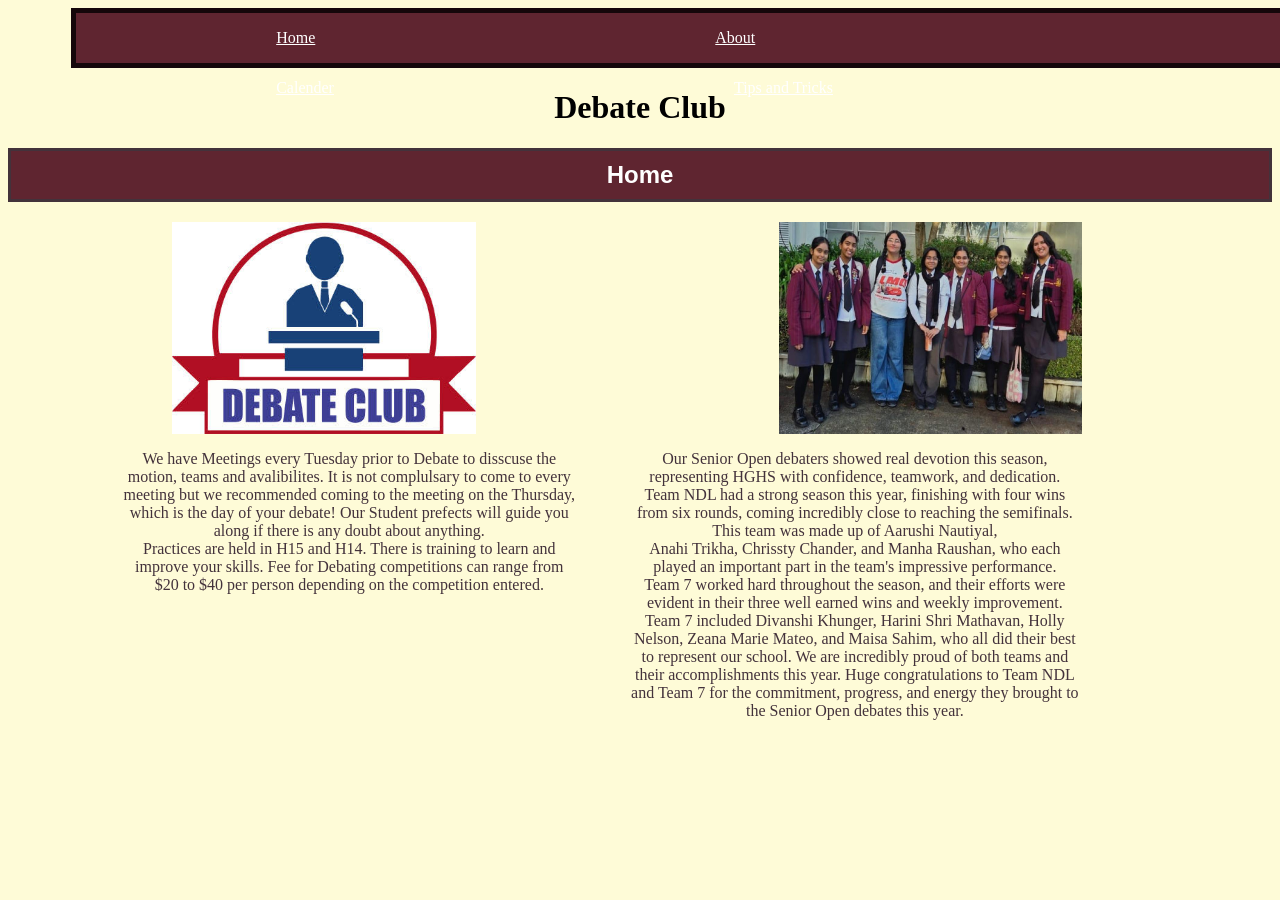
<file: index.html>
<!DOCTYPE html>
<html lang="en">

<head>
    <title>Home Page </title>
    <link rel="stylesheet" href="style.css">

</head>

<body>
    <div class="navbar">
        <ul>
            <li><a href="index.htmlS">Home</a></li>
            <li><a href="about.html">About</a></li>
            <li><a href="calender.html">Calender</a></li>
            <li><a href="tipsandtricks.html">Tips and Tricks</a></li>
        </ul>
    </div>
    <!--visible content-->
    <h1>Debate Club </h1>
    <h2> Home</h2>
    <div class="aarushi2"> <img src="images/club.jpg" alt=" debate club members">
        <div class="aarushi23"> </div><img src="images/Debate.jpg" alt="debate logo">
    </div>







    <div class="aarushi">

        <div class="text">
            <p>We have Meetings every Tuesday prior to Debate to disscuse the motion, teams and avalibilites. It is not complulsary to come to every meeting but we recommended coming to the meeting on the Thursday, which is the day of your debate! Our Student prefects will guide you along if there is any doubt about anything. 
                <br>Practices are held in H15 and H14. There is training to learn and improve your skills.

Fee for Debating competitions can range from $20 to $40 per person depending on the competition entered.</p>


        </div>
        <div class="text">
            <p>Our Senior Open debaters showed real devotion this season, representing HGHS with confidence, teamwork, and dedication.
<br> Team NDL had a strong season this year, finishing with four wins from six rounds, coming incredibly close to reaching the semifinals. This team was made up of Aarushi Nautiyal, <br> Anahi Trikha, Chrissty Chander, and Manha Raushan, who each played an important part in the team's

impressive performance.

<br>Team 7 worked hard throughout the season, and their efforts were evident in their three well earned wins and weekly improvement. 
<br>Team 7 included Divanshi Khunger, Harini Shri Mathavan, Holly Nelson, Zeana Marie Mateo, and Maisa Sahim, who all did their best to represent our school.

We are incredibly proud of both teams and their accomplishments this year. Huge congratulations to Team NDL and Team 7 for the commitment, progress, and energy they brought to the Senior Open debates this year.</p>


        </div>
    </div>

</body>

</html>
</file>
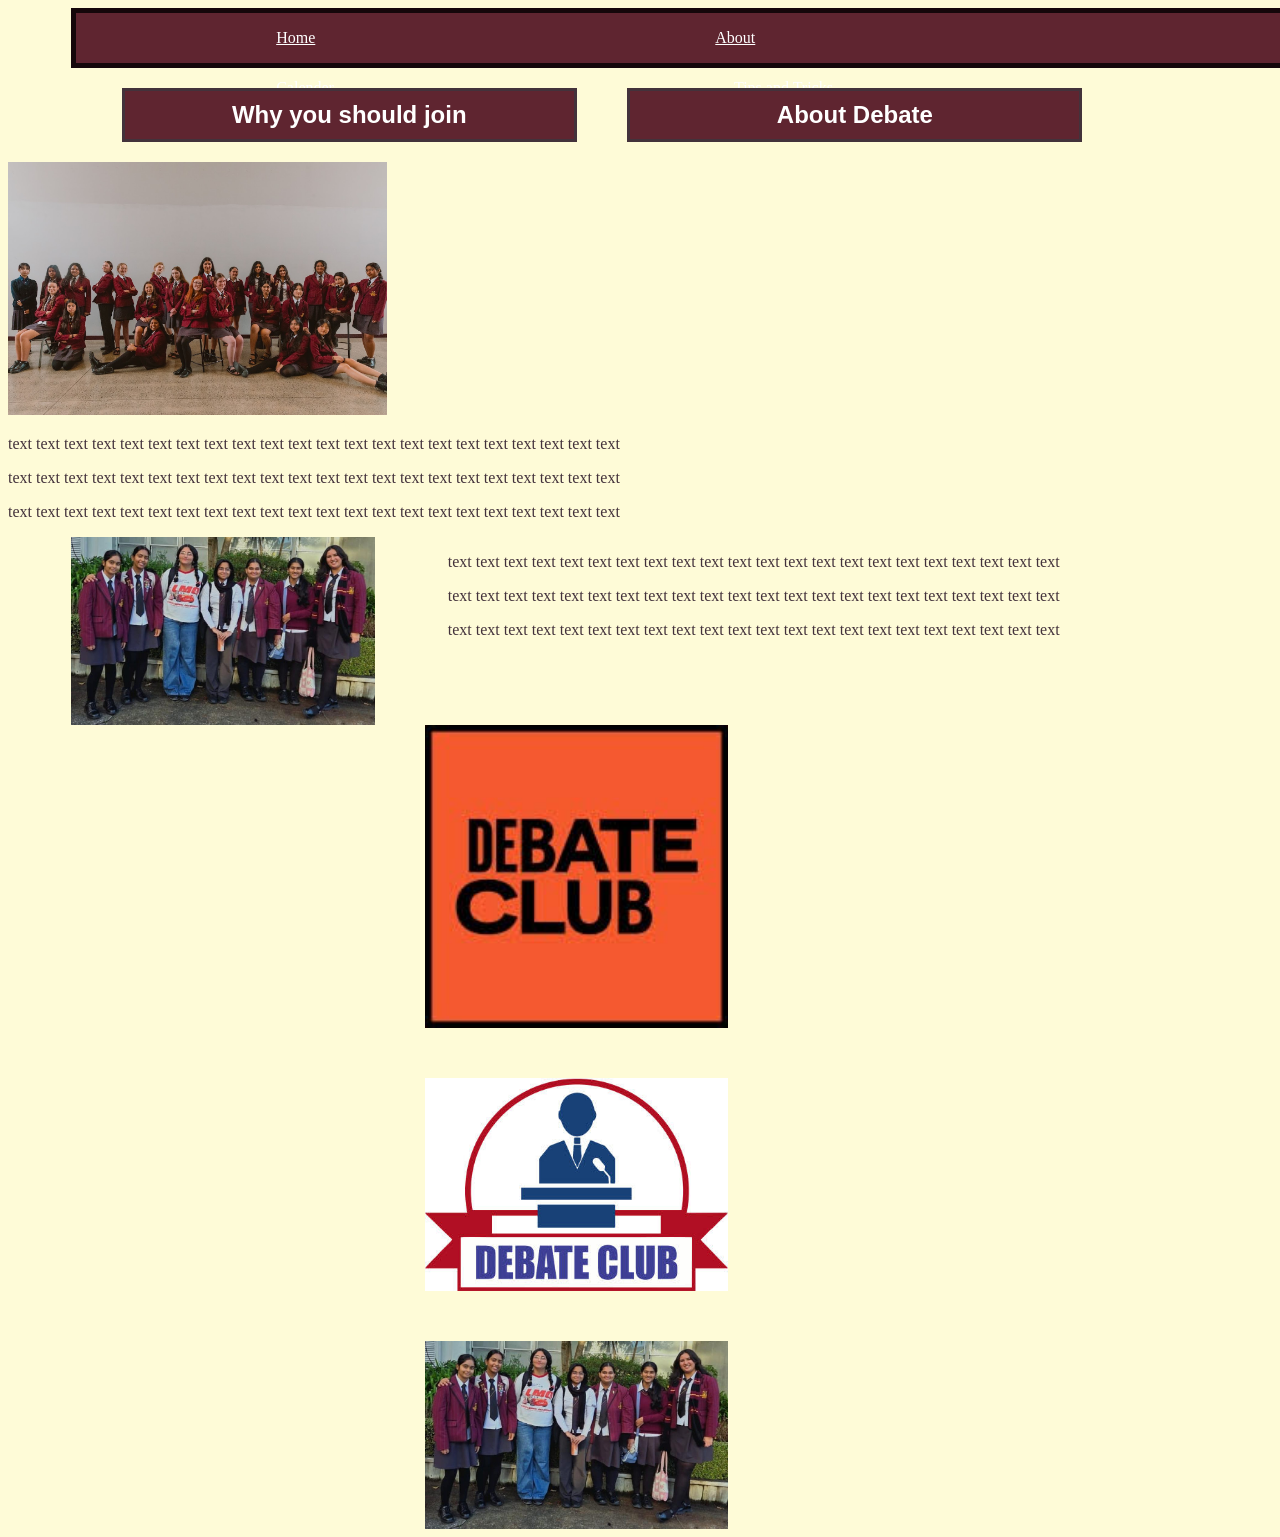
<file: About.html>
<!DOCTYPE html>
<html lang="en">
<head>
    <title>About Page </title>
    <link rel="stylesheet" href="style.css">

</head>
<body>
    <div class="navbar">
        <ul>
        <li><a href="index.html">Home</a></li>
        <li><a href="about.html">About</a></li>
        <li><a href="calender.html">Calender</a></li>
        <li><a href="tipsandtricks.html">Tips and Tricks</a></li>
        </ul>
        </div> 
    <!--visible content-->
    
   <div class="headings"> 
    <div class="text"><h2> Why you should join</h2></div>
   
    <div class="text"> <h2>About Debate </h2></div>
   </div>
   <img src = "images/hghs.jpg" alt=" debate club members">
   <p>text text text text text text text text text text text text text text text text text text text text text text </p> 
   <p>text text text text text text text text text text text text text text text text text text text text text text  </p>
   <p>text text text text text text text text text text text text text text text text text text text text text text </p>
   
</div> 
</div>
<div class="container">
    <img src="images/Debate.jpg" alt="Debate club">
    <div class="text"> <p>text text text text text text text text text text text text text text text text text text text text text text </p> 
        <p>text text text text text text text text text text text text text text text text text text text text text text  </p>
        <p>text text text text text text text text text text text text text text text text text text text text text text </p> </div>
</div>

<div class="debate-img">
    <img src="images/orange.jpg" alt="logo">
    <img src="images/club.jpg" alt="club">
    <img src="images/Debate.jpg" alt="Debate">
  </div>
  

   
</body>
</html>
</file>
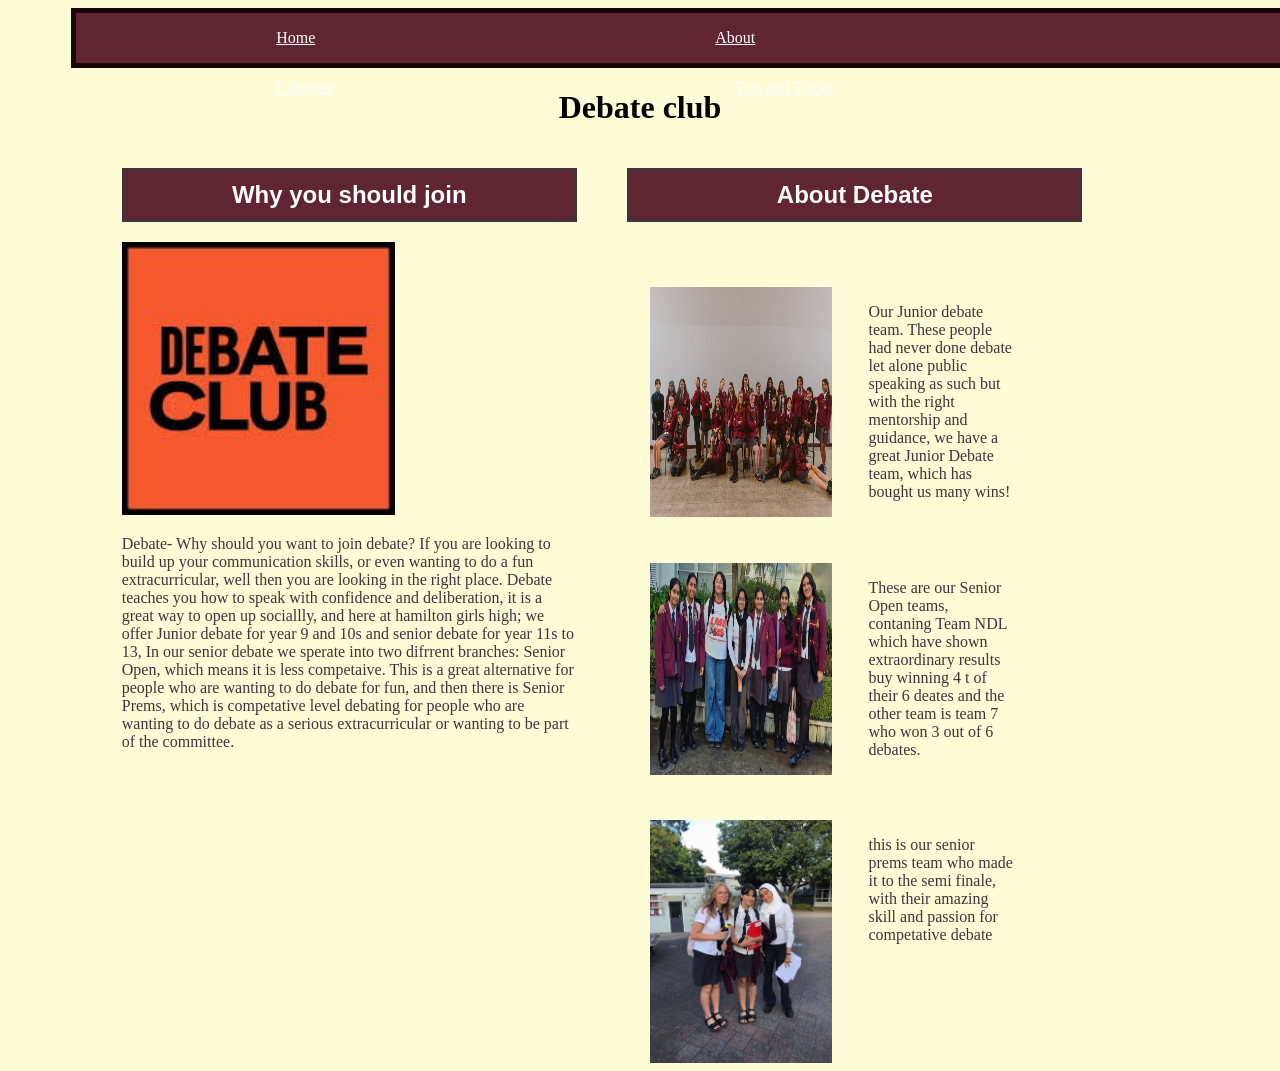
<file: about.html>
<!DOCTYPE html>
<html lang="en">

<head>
    <title>About Page </title>
    <link rel="stylesheet" href="style.css">

</head>

<body>
    <div class="navbar">
        <ul>
            <li><a href="index.html">Home</a></li>
            <li><a href="about.html">About</a></li>
            <li><a href="calender.html">Calender</a></li>
            <li><a href="tipsandtricks.html">Tips and Tricks</a></li>
        </ul>
    </div>

    <h1>Debate club</h1>
    <div class="big-container">
        <div class="join">
            <h2>Why you should join</h2>
            <img src="images/orange.jpg" alt="very cool">
            <p>Debate- Why should you want to join debate? If you are looking to build up your communication skills, or even wanting to do a fun extracurricular, well then you are looking in the right place. Debate teaches you how to speak with confidence and deliberation, it is a great way to open up sociallly, and here at hamilton girls high; we offer Junior debate for year 9 and 10s and senior debate for year 11s to 13, In our senior debate we sperate into two difrrent branches: Senior Open, which means it is less competaive. This is a great alternative for people who are wanting to do debate for fun, and then there is Senior Prems, which is competative level debating for people who are wanting to do debate as a serious extracurricular or wanting to be part of the committee. </p>

        </div>

        <div class="awards-container">
            <h2>About Debate</h2>
            <div class="awards-row">
                <img src="images/hghs.jpg" alt="Junior Debate">
                <p>Our Junior debate team. These people had never done debate let alone public speaking as such
                     but with the right mentorship and guidance, we have a great Junior Debate team, which has bought us many wins! </p>
            </div>
            <div class="awards-row">
                <img src="images/Debate.jpg" alt="Senior Debate Open">
                <p> These are our Senior Open teams, contaning Team NDL which have shown extraordinary results buy winning 4 t of their 6 deates and the other team is team 7 who won 3 out of 6 debates.
            </div>
            <div class="awards-row">
                <img src="images/winnging.jpg" alt="Senior Debate Prems">
                <p>this is our senior prems team who made it to the semi finale, with their amazing skill and passion for competative debate</p>
            </div>

        </div>

    </div>

</body>

</html>
</file>
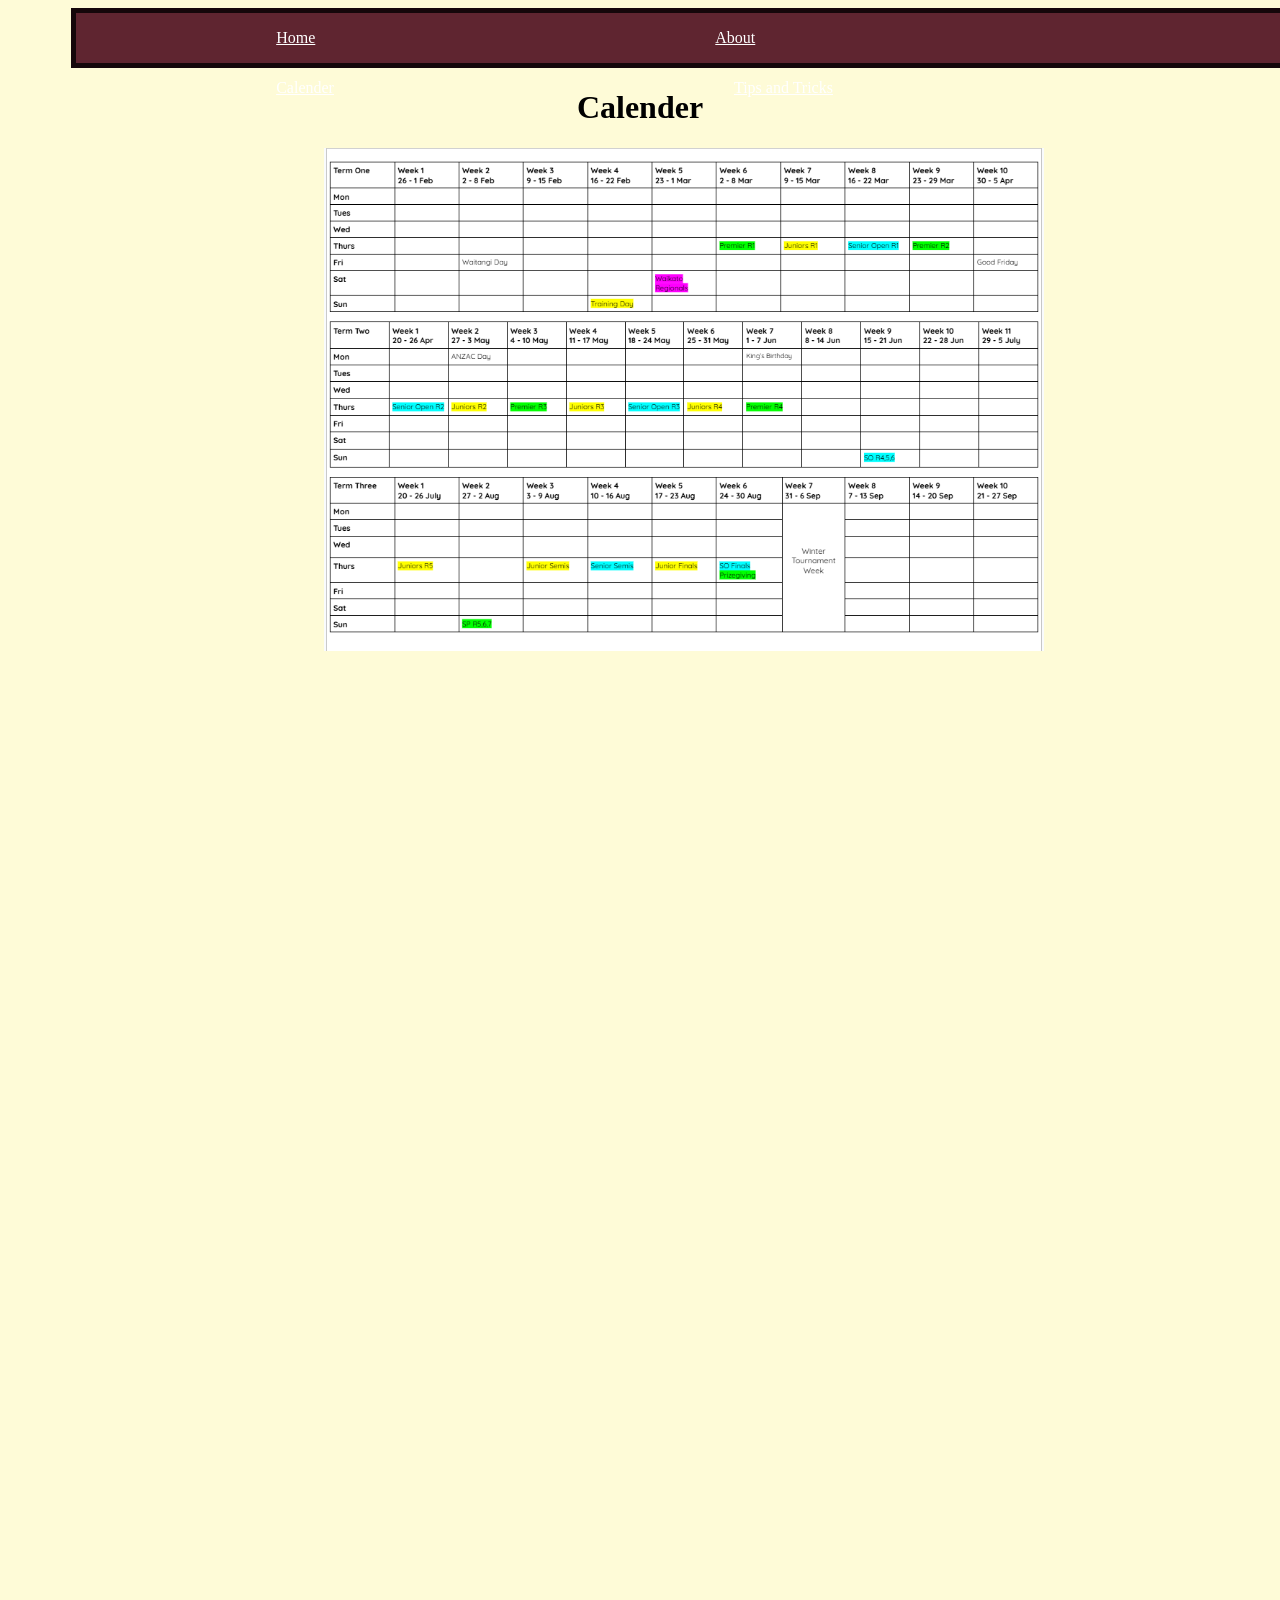
<file: calender.html>
<!DOCTYPE html>
<html lang="en">

<head>
    <title>Calender Page </title>
    <link rel="stylesheet" href="style.css">

</head>
</head>

<body>

    <div class="navbar">
        <ul>
            <li><a href="index.html">Home</a></li>
            <li><a href="about.html">About</a></li>
            <li><a href="calender.html">Calender</a></li>
            <li><a href="tipsandtricks.html">Tips and Tricks</a></li>
        </ul>
    </div>

    <!--visible content-->
    <h1>Calender </h1>
    

        
    
    
    </div>

    <div class="heading2">

        <img src="images/photo.png" alt="Calender">
        <div class="text2">

            <p>text text text text text text text text text text text text text text text text text text text text text text text text </p>
            <p>text text text text text text text text text text text text text text text text text text text text text text text text</p>
            <p>text text text text text text text text text text text text text text text text text text text text text text text text</p>
            <p>text text text text text text text text text text text text text text text text text text text text text text text text</p>
            <p>text text text text text text text text text text text text text text text text text text text text text text text text</p>
            <p>text text text text text text text text text text text text text text text text text text text text text text text text</p>
        </div>
    </div>
    


</body>

</html>
</file>
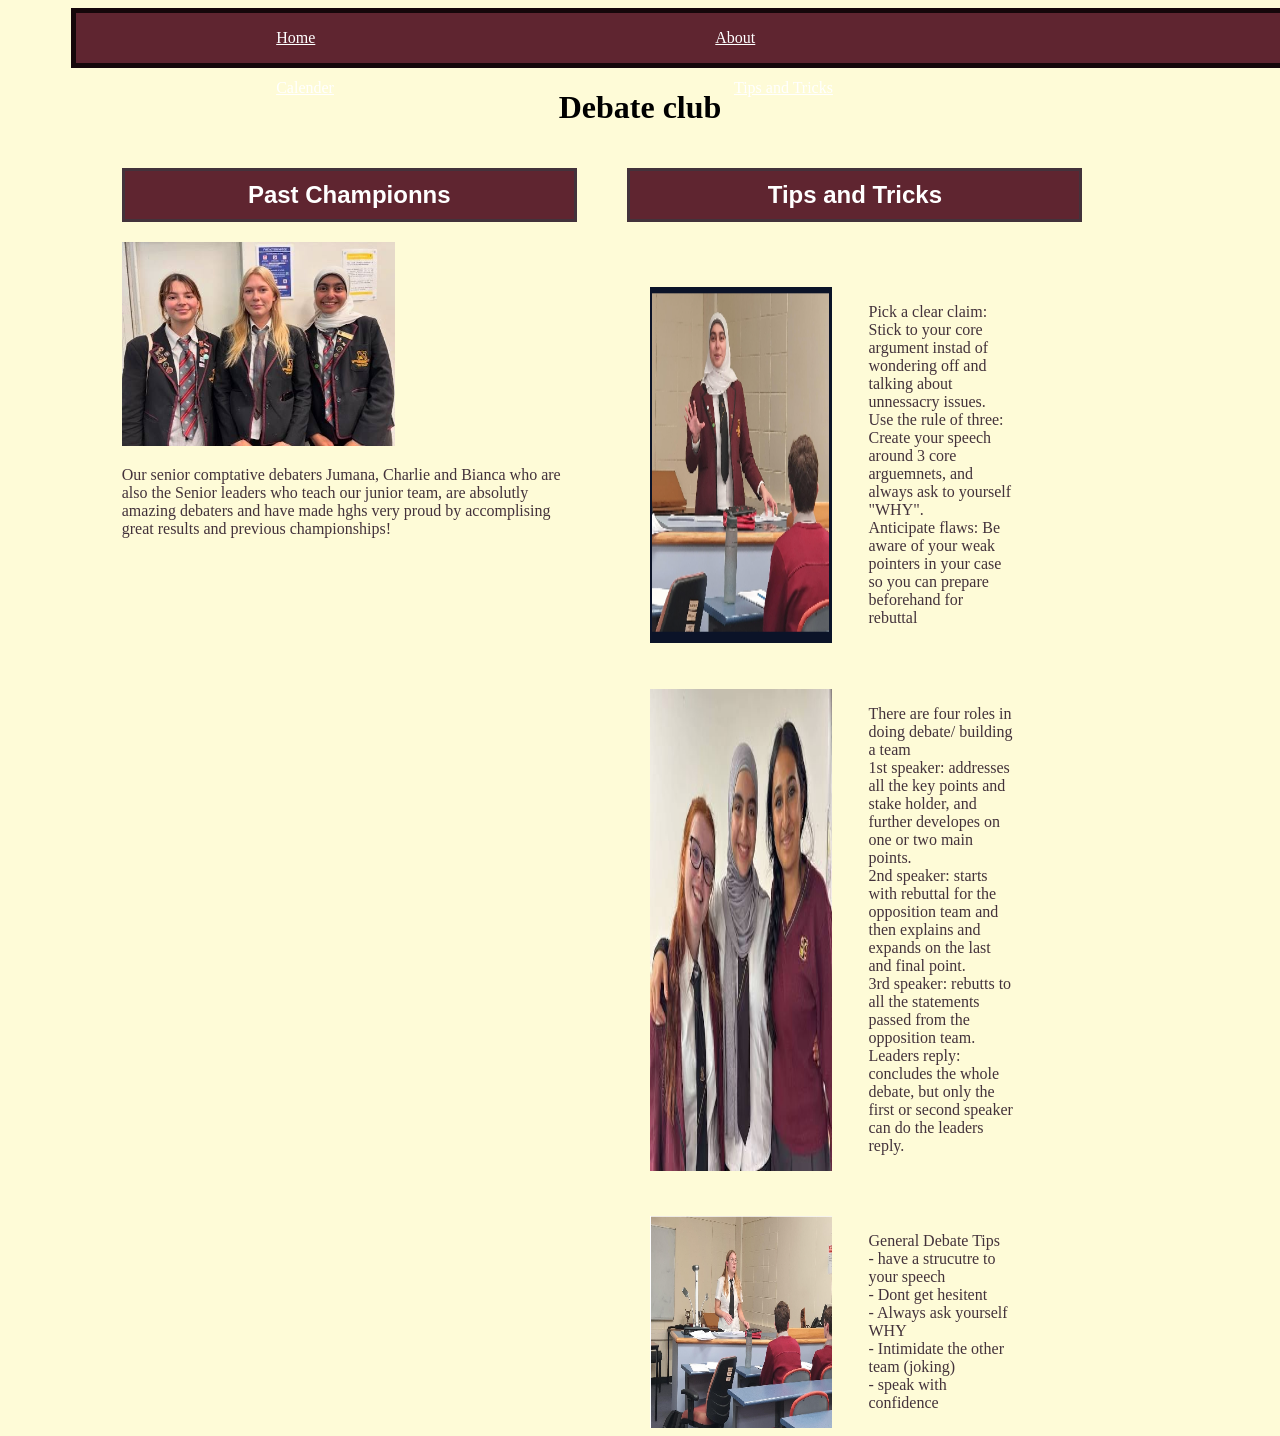
<file: tipsandtricks.html>
<!DOCTYPE html>
<html lang="en">

<head>
    <title>Tips And Tricks </title>
    <link rel="stylesheet" href="style.css">

</head>

<body>
    <div class="navbar">
        <ul>

            <li><a href="index.html">Home</a></li>
            <li><a href="about.html">About</a></li>
            <li><a href="calender.html">Calender</a></li>
            <li><a href="tipsandtricks.html">Tips and Tricks</a></li>
        </ul>
    </div>

    <h1>Debate club</h1>
    <div class="big-container2">
        <div class="join">
            <h2>Past Championns</h2>
            <img src="images/thetriogang.jpg" alt="very cool">
            <p>Our senior comptative debaters Jumana, Charlie and Bianca who are also the Senior leaders who teach our junior team, are absolutly amazing debaters and have made hghs very proud by accomplising  great results and previous championships! </p>

        </div>

        <div class="awards-container2">
            <h2>Tips and Tricks</h2>
            <div class="awards-row2">
                <img src="images/debatingphoto" alt="images">
                <p>Pick a clear claim: Stick to your core argument instad of wondering off and talking about unnessacry issues.
                    <br>Use the rule of three: Create your speech around 3 core arguemnets, and always ask to yourself "WHY".
                    <br>Anticipate flaws: Be aware of your weak pointers in your case so you can prepare beforehand for rebuttal</p>
            </div>
            <div class="awards-row2">
                <img src="images/jumana1.jpg" alt="debate">
                <p> There are four roles in doing debate/ building a team 
                    <br> 1st speaker: addresses all the key points and stake holder, and further developes on one or two main points.
                    <br> 2nd speaker: starts with rebuttal for the opposition team and then explains and expands on the last and final point.
                    <br> 3rd speaker: rebutts to all the statements passed from the opposition team.
                    <br> Leaders reply: concludes the whole debate, but only the first or second speaker can do the leaders reply.
                </p>
                
            </div>
            <div class="awards-row2">
                <img src="images/bianca.png" alt="orange">
                <p>General Debate Tips
                    <br> - have a strucutre to your speech
                    <br> - Dont get hesitent 
                    <br> - Always ask yourself WHY 
                    <br> - Intimidate the other team (joking)
                    <br> - speak with confidence
                </p>
            </div>

        </div>

    </div>

</body>

</html>
</file>
<file: style.css>
.navbar ul {
    list-style-type: none;
    margin: 0;
    padding: 0;
    overflow: hidden;

}

.navbar {
    height: 50px;
    width: 100%;
    background-color:#5F2530;
}

.navbar li {
    float: left;
}

.navbar li a {
    display: block;
    text-align: center;
    padding: 16px 200px;
    color: #ffffff;
}

.navbar {
    border: 5px solid rgba(19, 7, 9, 0.966);
}

img {
    width: 30%;
}

div {
    width: 80%;
    margin-left: 5%;
}

.container {
    display: flex;
    flex-direction: row;

}

.item img {
    width: 90%;
}

.headings {
    display: flex;
    flex-direction: row;
}



.debate-img {

    display: flex;
    flex-direction: column;
    align-items: center;
    gap: 50px;
}

.image-pipeline img {
    max-width: 60%;
    height: auto;
}

.headings img {
    width: 70%;

}

.big-container {
    display: flex;
    flex-direction: row;
}

.awards-container {
    display: flex;
    flex-direction: column;
}

.awards-row {
    display: flex;
    flex-direction: row;
}


.awards-row img {
    width: 50%;
}

.join img {
    width: 95%;
}

.awards-row {
    padding-top: 10%;
}

h1 {
    text-align: center;
}

.logo {
    width: 25%;
    display: flex;
}

.jumana {
    display: flex;
    justify-content: center;
    padding-top: 1%;
    padding-left: 6%;
}

.aarushi2{
    display: flex;
    flex-direction: row;
    justify-content: space-between;
}

.aarushi {
    display: flex;
    flex-direction: row;
    justify-content: space-around;
}

.big-container2 {
    display: flex;
    flex-direction: row;
}
.awards-container2 {
    display: flex;
    flex-direction: column;
}
.awards-row2 {
    display: flex;
    flex-direction: row;
    padding-top: 10%;
}


.awards img {
    width: 90%;
}

.past-winners img {
    width: 90%;
}

.awards-row img {
    width: 50%;
}

.join img {
    width: 95%;
}

.awards-row {
    padding-top: 10%;
}

.awards-row2 img {

    width: 50%;
    
}

.join img {
    width: 60%;
}

.text img{
    width: 60%;
    padding-right: 100%;
    padding-top: 3%;
}

.aarushi2 img {

padding-left: 10% ;
}

.text{
    text-align: center;
}

.aarushi23 img {
    padding-right: 25%;

}

.text2{

    padding: 60%;
    padding-top: 60%;
   
}
 
.heading2{
    width: 150%;
    padding-left: 20%;
}

body{
    background-color: #FEFBD7;
}

h2{
    background-color: #5F2530;
     text-align: center;
  font-family: sans-serif;
  color:#ffffff;
 border-style: solid;
  border-width: 10%;
  border-color:#43323B;
  padding: 10px;
}

p{
    color: #43323B;
}

.awards-container p{
    padding-left: 10%;
}

.awards-container2 p{
    padding-left: 10%;
}


ul li a:hover {
  background-color: #7a2b2b;
}

.heading2{
    width: 190%;
    padding: auto;
}
</file>
